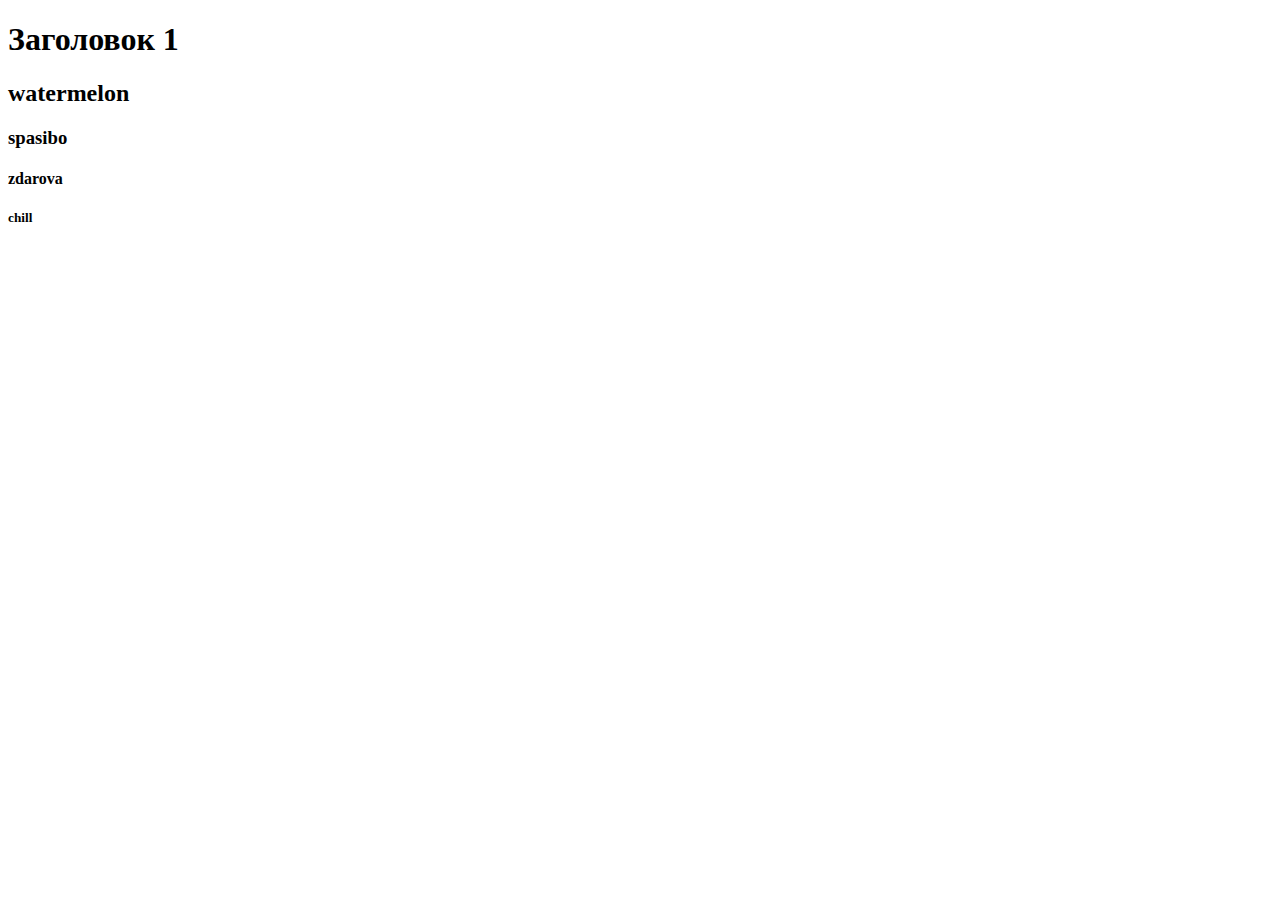
<file: boby/index.html>
<!DOCTYPE html>     
    <html>
        <head>
            <TItle>FamilyCoffee</TItle>
        </head>
        <body>
            <div>
                <h1>Заголовок 1</h1>
                <h2>watermelon</h2>
                <h3>spasibo</h3>
                <h4>zdarova</h4>
                <h5>chill</h5>
            </div>
        </body>
    </html>
</file>
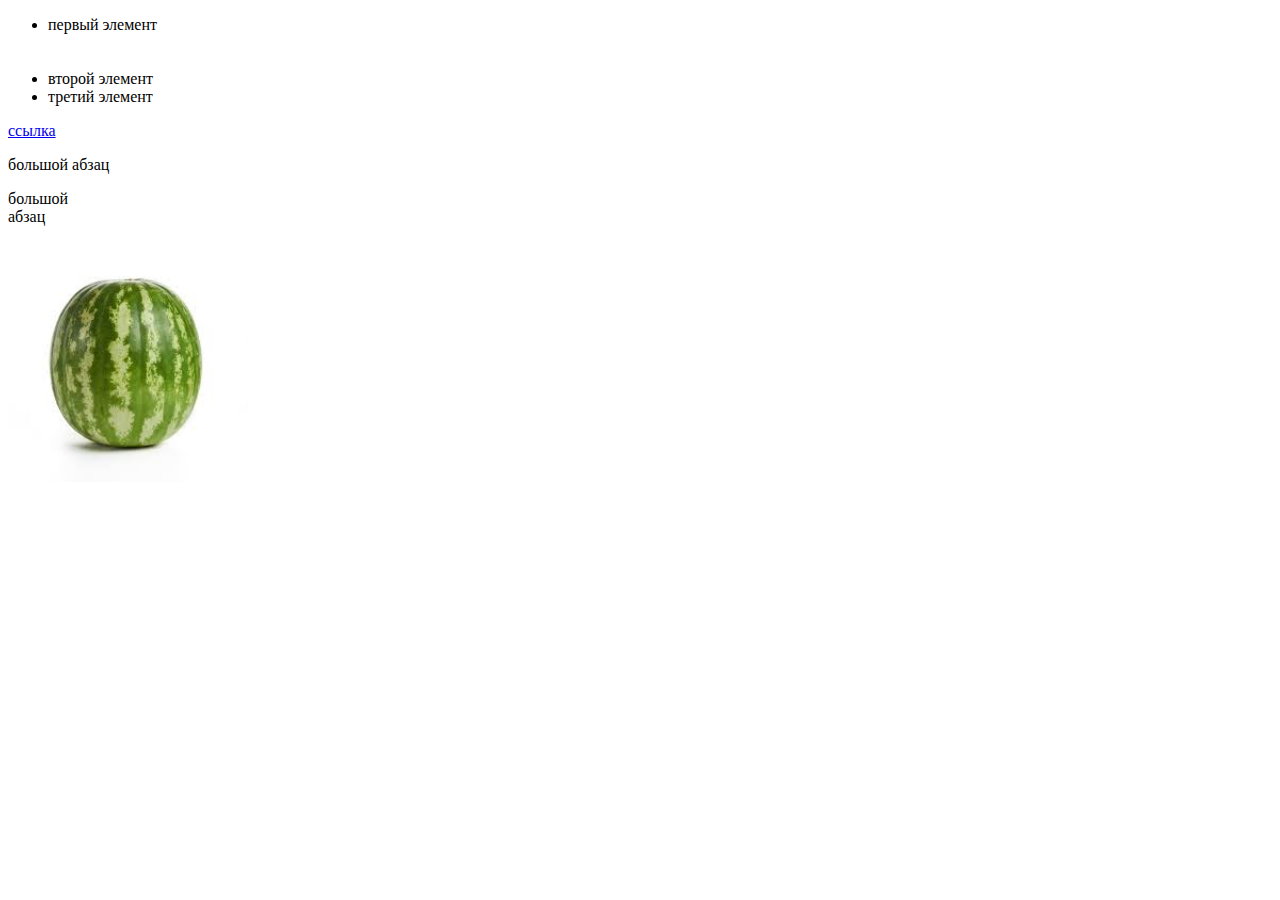
<file: boby/index1.html>
<!DOCTYPE html>
 <html>
         <head>

        </head>

        <body>
            <ul>
                
                <li>первый элемент</li>
                    <br>
                    <br>
                <li>второй элемент</li>
                <li>третий элемент</li>
            </ul>
            <a href="https://ya.ru/">ссылка</a>
            <p>большой абзац</p>
            <p>большой<br>абзац</p>  


            <img src="images/arbuz.jpg"widt="480"height="240" alt "рыжий кот">
         </body>
</html>
</file>
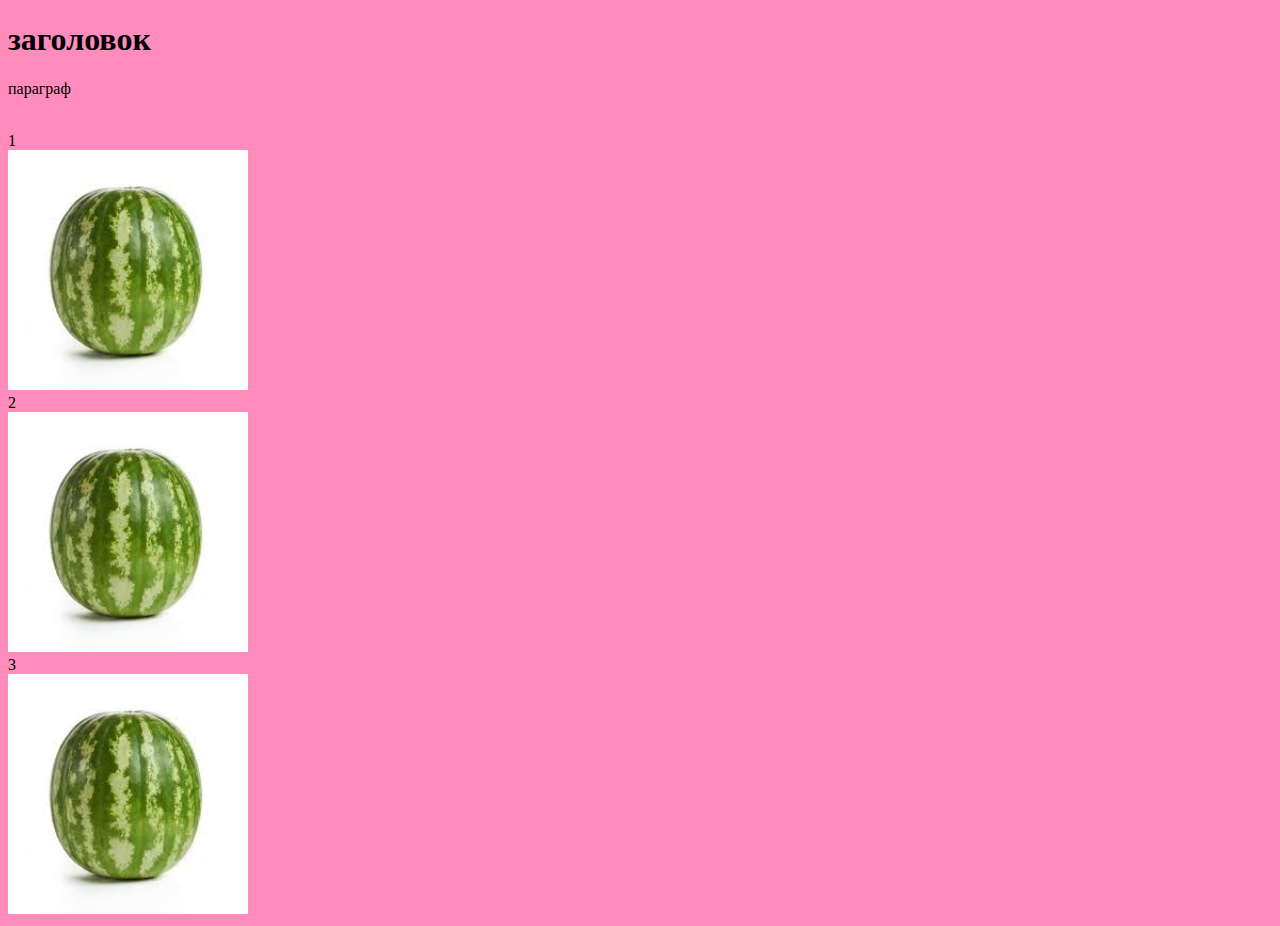
<file: boby/index2.html>
<!DOCTYPE html>
    <html>
        <head>
            <link rel="stylesheet" href="styles/style.css">
        </head>

        <body>
            <h1>заголовок</h1>
          
            <p>параграф</p>
            
            <ul>
                <li>1</li>
                <img src="images/arbuz.jpg"widt="480"height="240" alt "рыжий кот">
                <li>2</li>
                <img src="images/arbuz.jpg"widt="480"height="240" alt "рыжий кот">
                <li>3</li>
                <img src="images/arbuz.jpg"widt="480"height="240" alt "рыжий кот">
            </ul>
            
        </body>
    </html>
</file>
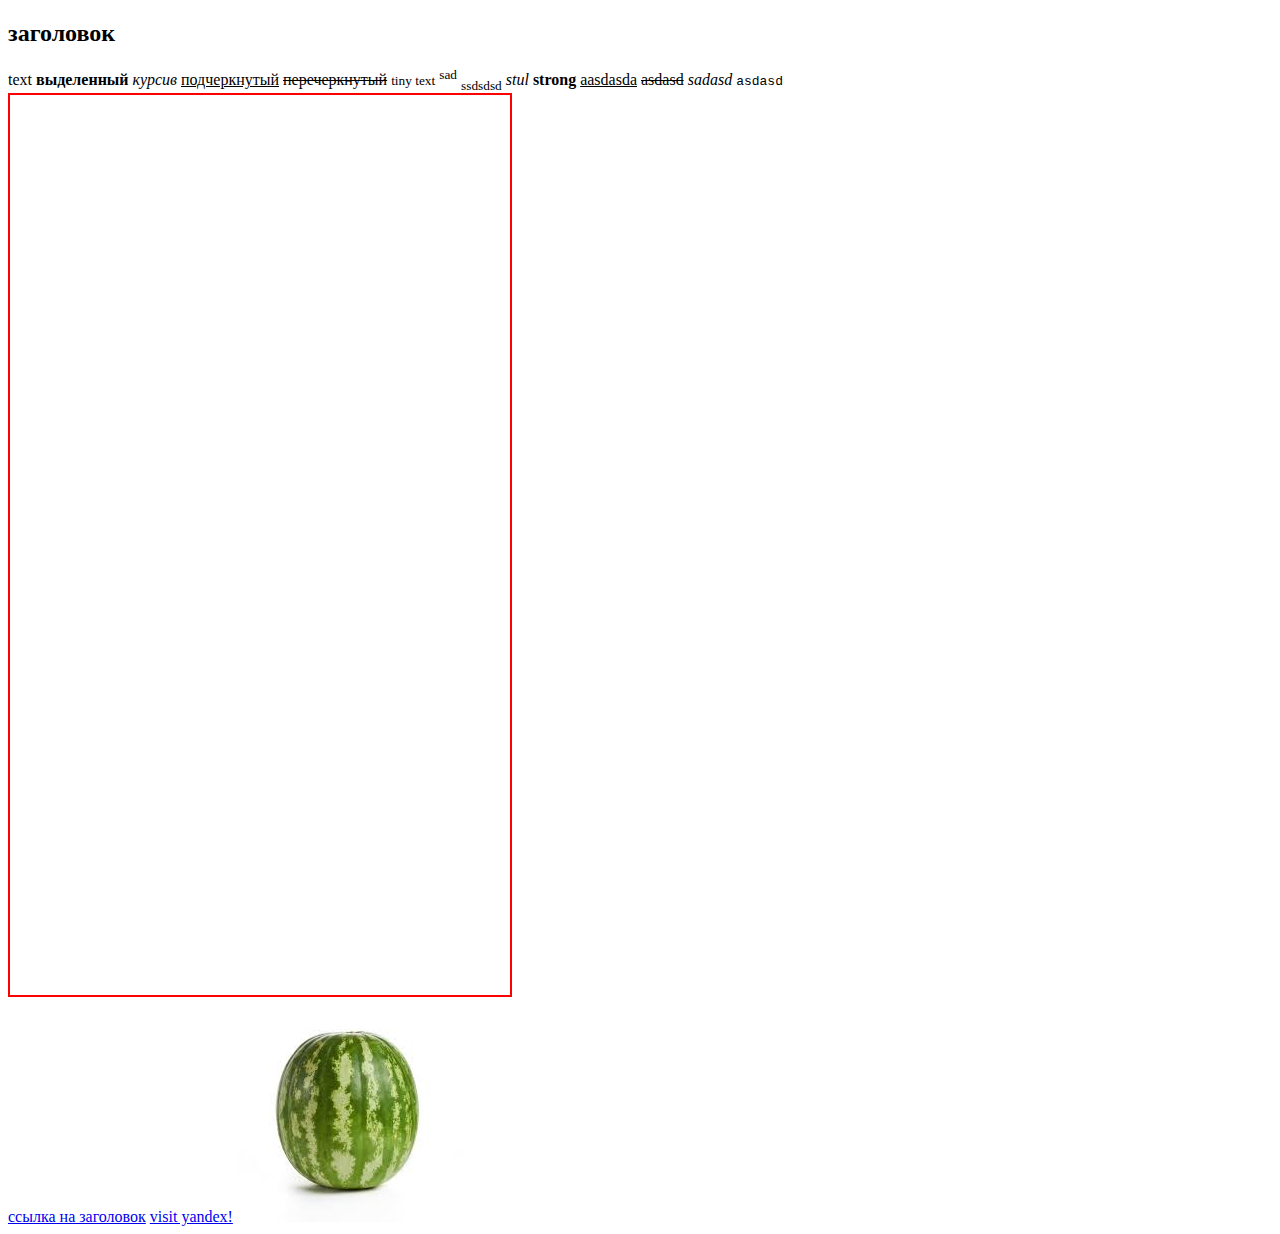
<file: boby/index3.html>
<!DOCTYPE html>
<html lang="en">
<head>
    <link rel="stylesheet" href="styles/stylee.css">
    <meta charset="UTF-8">
    <meta http-equiv="X-UA-Compatible" content="IE=edge">
    <meta name="viewport" content="width=device-width, initial-scale=1.0">
    <title>jacob</title>
</head>
<body>
    <h2 id ="title">заголовок</h2>
    





    <span>text</span>
    <b>выделенный</b>
    <i>курсив</i>
    <u>подчеркнутый</u>
    <s>перечеркнутый</s>
    <small>tiny text</small>
    <sup>sad</sup>
    <sub>ssdsdsd</sub>
    <em>stul</em>
    <strong>strong</strong>
    <ins>aasdasda</ins>
    <del>asdasd</del>
    <cite>sadasd</cite>
    <code>asdasd</code>

    <div id="title2" >
   
    </div>
    <a href="#title">ссылка на заголовок</a>
    <a href="https://ya.ru"target="_blank">visit yandex!</a>
    <a href= "https://ya.ru"target="_self"><img src="images/arbuz.jpg"></a>
</body>
</html>
</file>
<file: boby/styles/style.css>
body{background-color:rgba(255,25,122,0.5);}
    ul{display:inline;}
    ul li{display:inlaine;}
    /* https://developer.mozilla.org/ru/docs/Web/CSS/Comments */
</file>
<file: boby/styles/stylee.css>
#title2
{
    border:2px solid red;
    width:500px;
    height:100vh;
}
</file>
